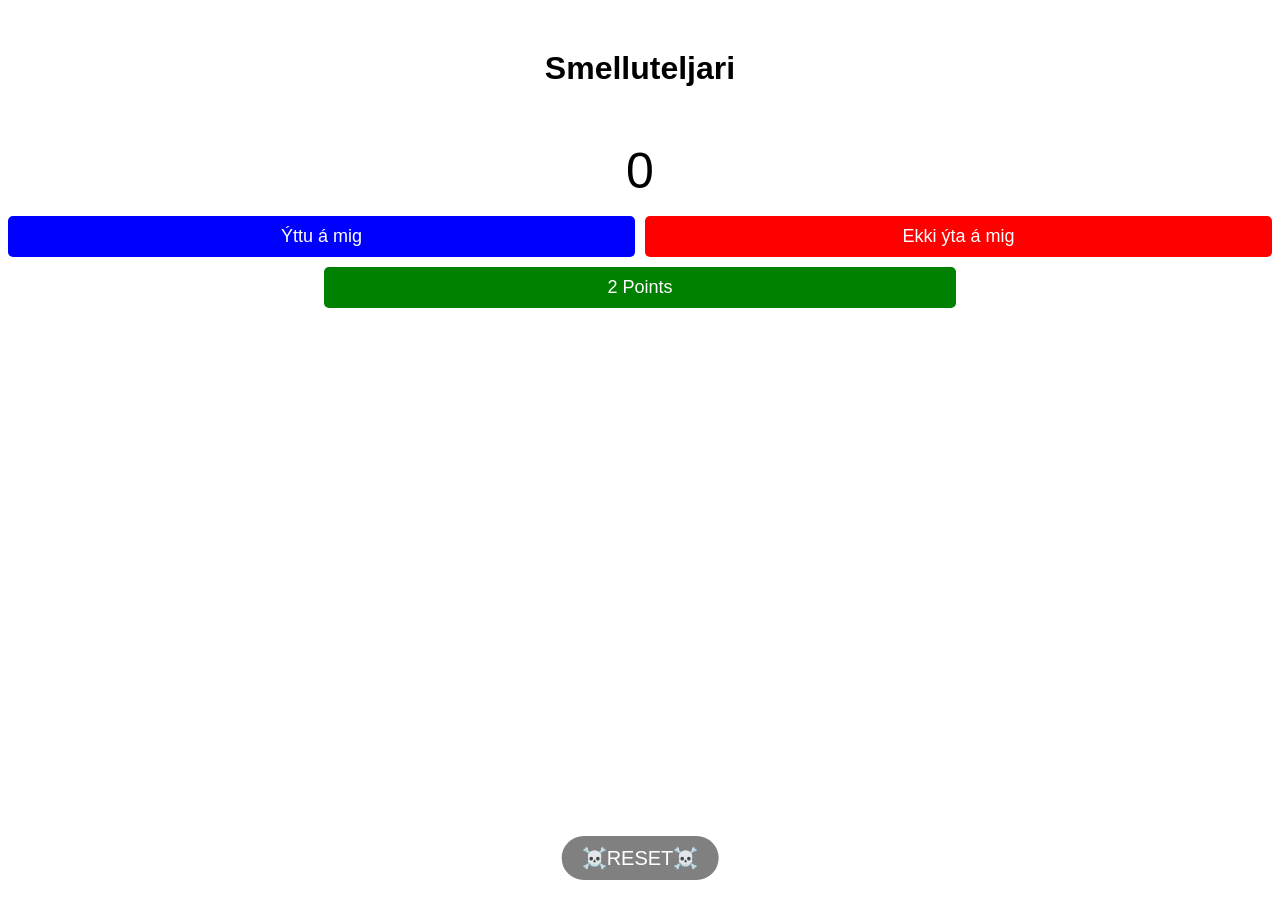
<file: Verkefni 4/index.html>
<!DOCTYPE html>
<html lang="en">
<head>
    <meta charset="UTF-8">
    <meta name="viewport" content="width=device-width, initial-scale=1.0">
    <title>Smelluteljari</title>
    <link rel="stylesheet" href="style.css">
</head>
<body>
    <h1>Smelluteljari</h1>
    <button id="secretDoubleButton">Secret</button>
    <p><span id="counter">0</span></p>
    <div class="button-grid">
        <button id="countUpButton">Ýttu á mig</button>
        <button id="countDownButton">Ekki ýta á mig</button>
        <button id="countDoubleButton">2 Points</button>
    </div>
    <button id="countResetButton">☠️RESET☠️</button>
    
    <script src="script.js"></script>
</body>
</html>
</file>
<file: Verkefni 4/style.css>
body {
    font-family: Arial, sans-serif;
    text-align: center;
    margin-top: 50px;
    background-color: white;
    color: black;
}

button {
    padding: 10px 20px;
    font-size: 18px;
    cursor: pointer;
    background-color: blue;
    color: white;
    border: none;
    border-radius: 5px;
}

button:hover {
    background-color: darkblue;
}

#countDownButton {
    background-color: red;
}

#countDownButton:hover {
    background-color: darkred;
}

.button-grid {
    display: grid;
    grid-template-columns: repeat(2, 1fr);
    gap: 10px;
}

#countDoubleButton {
    grid-column: span 2;
    justify-self: center;
    width: 50%;
    background-color: green;
}

#countDoubleButton:hover {
    background-color: darkgreen;
}

#countResetButton {
    position: fixed;
    bottom: 20px;
    left: 50%;
    transform: translateX(-50%);
    background-color: gray;
    padding: 10px 20px;
    font-size: 20px;
    border: none;
    border-radius: 25px;
    cursor: pointer;
}

#countResetButton:hover {
    background-color: darkslategray;
}

#secretDoubleButton {
    font-size: 5px;
    padding: 1px;
    background-color: white;
}

.positive {
    color: green;
}

.negative {
    color: red;
}

.zero {
    color: black;
}

#counter {
    font-size: 50px;
}
</file>
